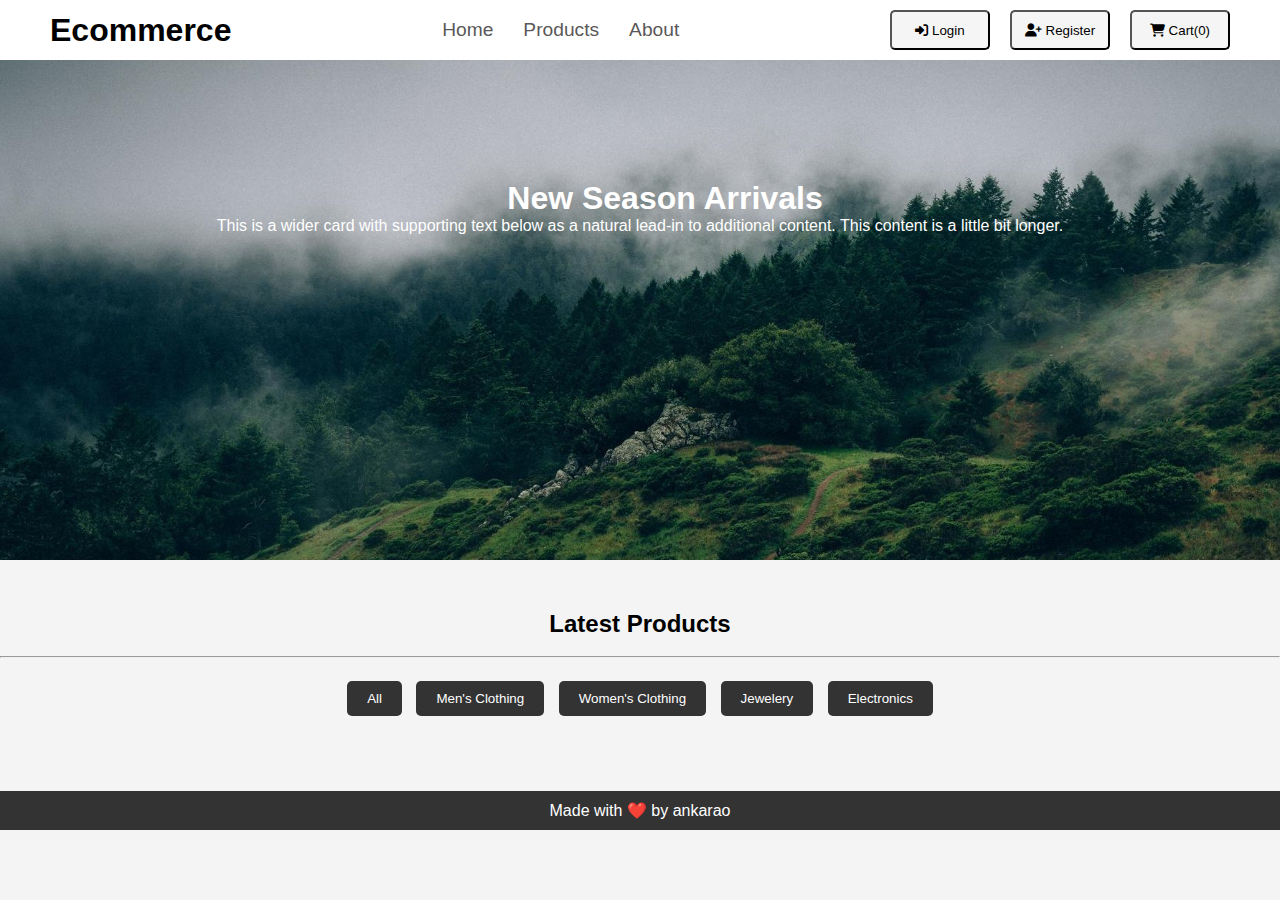
<file: index.html>
<!DOCTYPE html>
<html lang="en">
<head>
    <meta charset="UTF-8">
    <meta http-equiv="X-UA-Compatible" content="IE=edge">
    <meta name="viewport" content="width=device-width, initial-scale=1.0">
    <title>Ecommerce</title>
    <link rel="stylesheet" href="./index.css">
    <link rel="stylesheet" href="https://cdnjs.cloudflare.com/ajax/libs/font-awesome/6.6.0/css/all.min.css">

</head>
<body>
    
     <header>
         <div class="navbar">
        <div id="h1">
            <a href="./index.html"><h1>Ecommerce</h1> </a>

        </div>
        <div id="links">
            <a href="./index.html">Home</a>
            <a href="./product.html">Products</a>
            <a href="./about.html">About</a>
            <!-- <a href="./contact.html">Contact</a> -->
        </div>
        <div id="buttons">
            <a href="./login.html"><button id="btn"><i class="fa-solid fa-right-to-bracket"></i> Login</button></a>
            <a href="./registor.html"><button id="btn"><i class="fa-solid fa-user-plus"></i> Register</button></a>
            <a href="./cart.html"><button id="btn"><i class="fa-solid fa-cart-shopping"></i> Cart <span>(0)</span></button></a>
        </div>
    </div>
    </header> 
    
    <!-- Hero Section -->
    <section class="hero">
        <div class="hero-content">
            <h1>New Season Arrivals</h1>
            <p>This is a wider card with supporting text below as a natural lead-in to additional content. This content is a little bit longer.</p>
        </div>
    </section>

    <!-- Products Section -->
    <section class="products">
        <h2>Latest Products</h2>
        <br>
        <hr><br>

        <div class="filters">
            <button onclick="filterProducts('all')">All</button>
            <button onclick="filterProducts('men\'s clothing')">Men's Clothing</button>
            <button onclick="filterProducts('women\'s clothing')">Women's Clothing</button>
            <button onclick="filterProducts('jewelery')">Jewelery</button>
            <button onclick="filterProducts('electronics')">Electronics</button>
        </div>
        
        <div  id="product-container">
            
            <!-- Product cards will be dynamically inserted here -->
        </div>
    </section>

    <!-- Footer -->
    <footer>
        <p>Made with ❤️ by ankarao</p>
    </footer>

    <script src="index.js"></script>
</body>
</html>
</file>
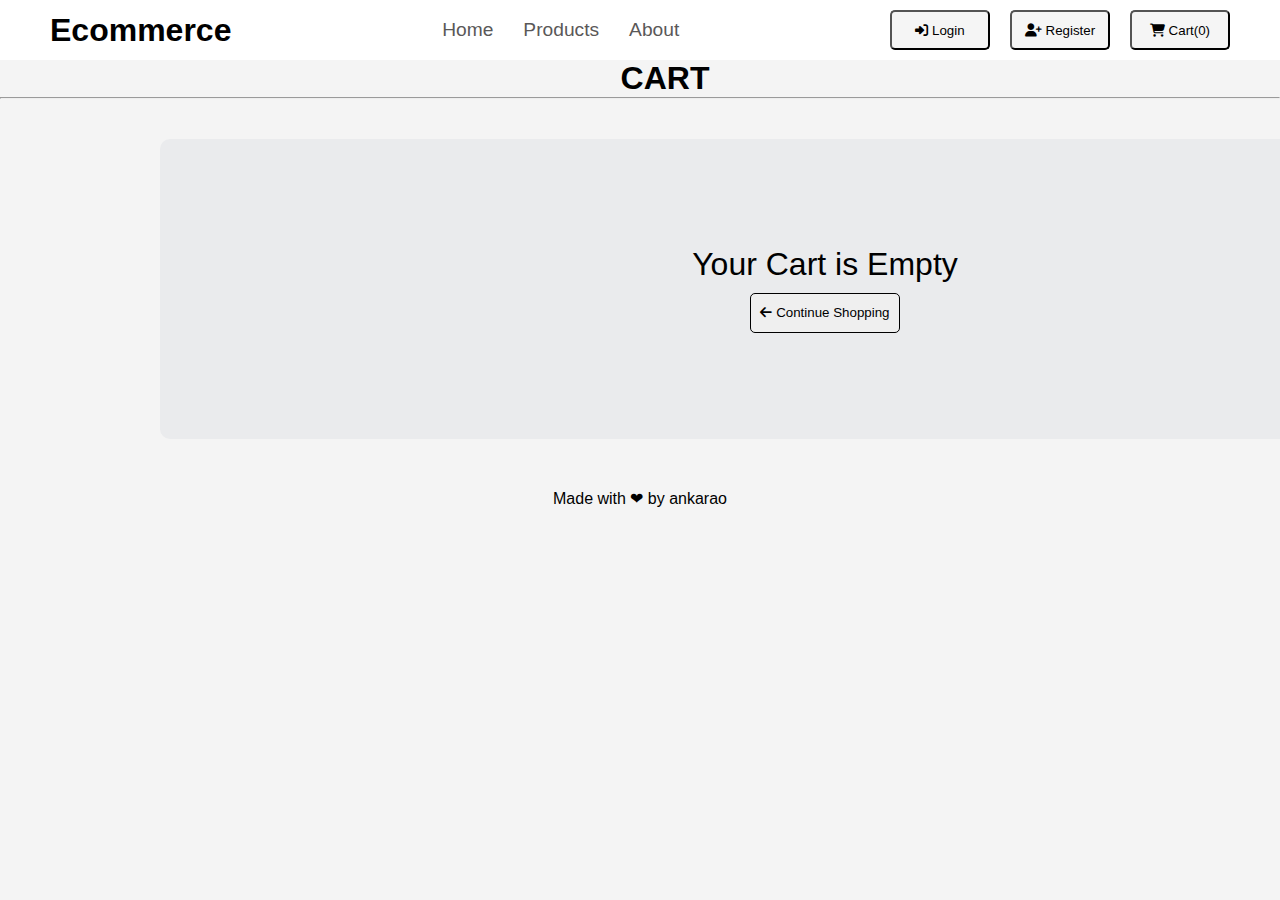
<file: cart.html>
<!DOCTYPE html>
<html lang="en">

<head>
    <meta charset="UTF-8">
    <meta name="viewport" content="width=device-width, initial-scale=1.0">
    <title>Cart</title>
    <link rel="stylesheet" href="https://cdnjs.cloudflare.com/ajax/libs/font-awesome/6.6.0/css/all.min.css">
    <link rel="stylesheet" href="./index.css">
</head>

<body>
    <header>
        <div class="navbar">
            <div id="h1">
                <a href="./index.html"><h1>Ecommerce</h1> </a>
            </div>
            <div id="links">
                <a href="./index.html">Home</a>
                <a href="./product.html">Products</a>
                <a href="./about.html">About</a>
                <!-- <a href="./contact.html">Contact</a> -->
            </div>
            <div id="buttons">
                <a href="./login.html"><button id="btn"><i class="fa-solid fa-right-to-bracket"></i> Login</button></a>
                <a href="./registor.html"><button id="btn"><i class="fa-solid fa-user-plus"></i> Register</button></a>
                <a href="./cart.html"><button id="btn"><i class="fa-solid fa-cart-shopping"></i> Cart <span>(0)</span></button></a>
            </div>
        </div>
    </header>
    <h1 style="text-align: center;">CART</h1>
    <hr>
 
   
    <div id="cartItemsContainer"></div>
    <div id="carteditems"></div>
        <div id="ordereddescription"></div>
    <div id="lastquote">
      <p>Made with ❤ by ankarao</p>
    </div>
  
    <script src="./cart.js"></script>
</body>

</html>
</file>
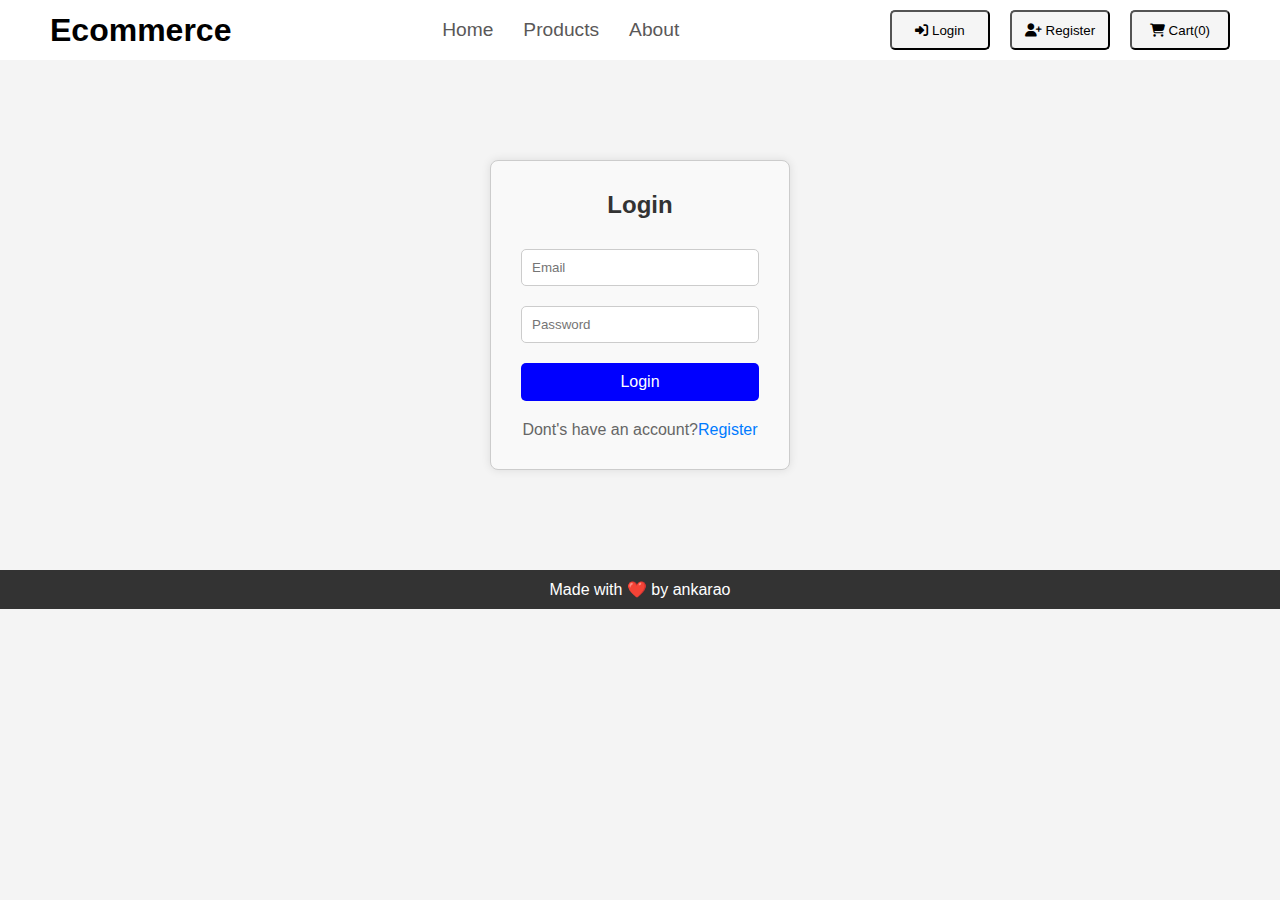
<file: login.html>
<!DOCTYPE html>
<html lang="en">
<head>
    <meta charset="UTF-8">
    <meta name="viewport" content="width=device-width, initial-scale=1.0">
    <title>Document</title>
    <link rel="stylesheet" href="./index.css">
    <link rel="stylesheet" href="https://cdnjs.cloudflare.com/ajax/libs/font-awesome/6.6.0/css/all.min.css">

</head>
<body>
    <header>
        <div class="navbar">
       <div id="h1">
        <a href="./index.html"><h1>Ecommerce</h1> </a>
    </div>
       <div id="links">
           <a href="./index.html">Home</a>
           <a href="./product.html">Products</a>
           <a href="./about.html">About</a>
           <!-- <a href="./contact.html">Contact</a> -->
       </div>
       <div id="buttons">
           <a href="./login.html"><button id="btn"><i class="fa-solid fa-right-to-bracket"></i> Login</button></a>
           <a href="./registor.html"><button id="btn"><i class="fa-solid fa-user-plus"></i> Register</button></a>
           <a href="./cart.html"><button id="btn"><i class="fa-solid fa-cart-shopping"></i> Cart <span>(0)</span></button></a>
       </div>
   </div>
   </header> 
    <div id="login">
        <h2>Login</h2>
        <input type="email" placeholder="Email">
        <input type="text" placeholder="Password">
        <button>Login</button>
        <p>Dont's have an account?<span>Register</span></p>
    </div>
    <footer>
        <p>Made with ❤️ by ankarao</p>
    </footer>
    <script src="./index.js"></script>
</body>
</html>
</file>
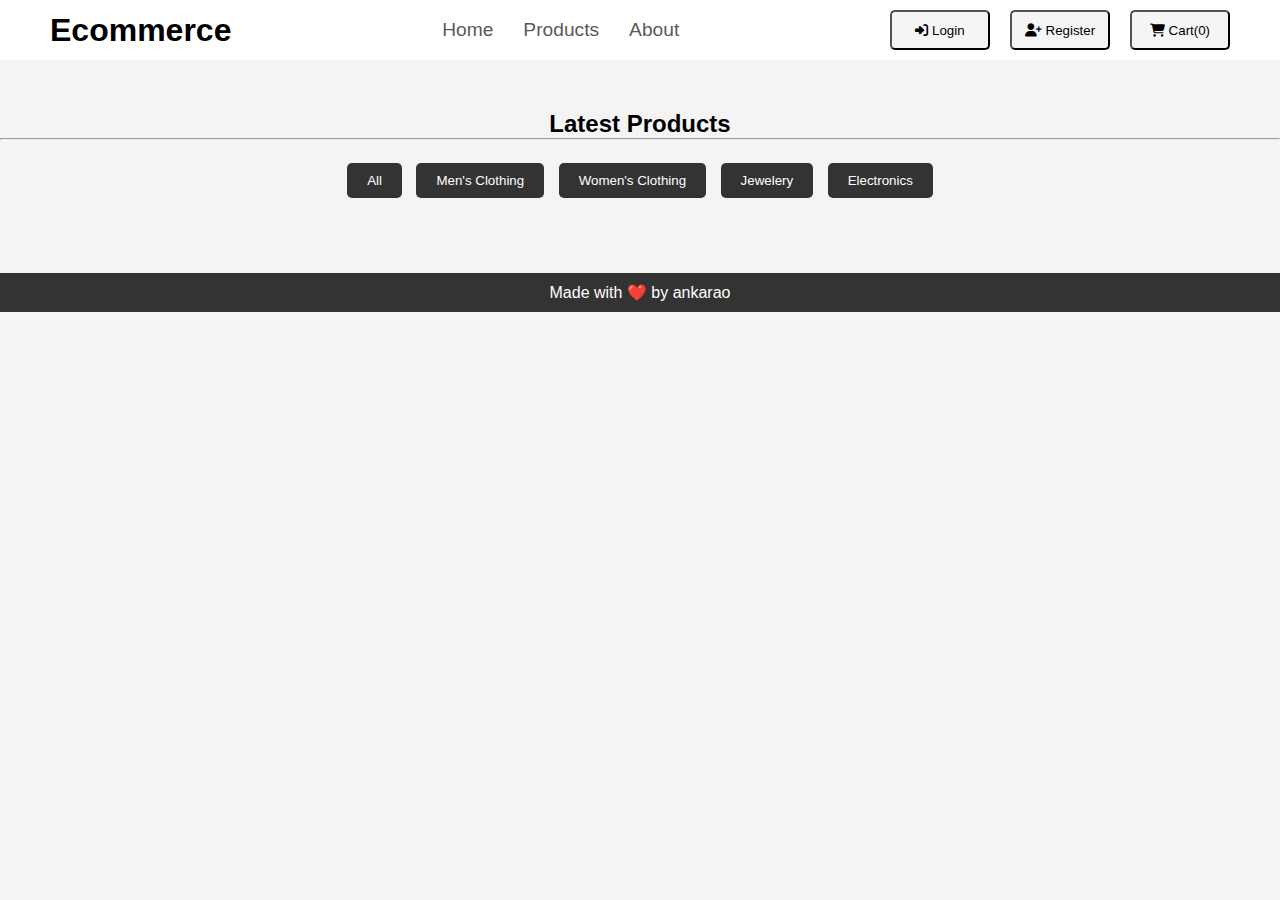
<file: product.html>
<!DOCTYPE html>
<html lang="en">
<head>
    <meta charset="UTF-8">
    <meta http-equiv="X-UA-Compatible" content="IE=edge">
    <meta name="viewport" content="width=device-width, initial-scale=1.0">
    <title>Ecommerce</title>
    <link rel="stylesheet" href="./index.css">
    <link rel="stylesheet" href="https://cdnjs.cloudflare.com/ajax/libs/font-awesome/6.6.0/css/all.min.css">
</head>
<body>
   
    <header>
        <div class="navbar">
       <div id="h1">
    <a href="./index.html"><h1>Ecommerce</h1> </a>

       </div>
       <div id="links">
           <a href="./index.html">Home</a>
           <a href="./product.html">Products</a>
           <a href="./about.html">About</a>
           <!-- <a href="./contact.html">Contact</a> -->
       </div>
       <div id="buttons">
           <a href="./login.html"><button id="btn"><i class="fa-solid fa-right-to-bracket"></i> Login</button></a>
           <a href="./registor.html"><button id="btn"><i class="fa-solid fa-user-plus"></i> Register</button></a>
           <a href="./cart.html"><button id="btn"><i class="fa-solid fa-cart-shopping"></i> Cart <span>(0)</span></button></a>
       </div>
   </div>
   </header> 

    <!-- Products Section -->
    <section class="products">
        <h2>Latest Products</h2>
        <hr><br>
        <div class="filters">
            <button onclick="filterProducts('all')">All</button>
            <button onclick="filterProducts('men\'s clothing')">Men's Clothing</button>
            <button onclick="filterProducts('women\'s clothing')">Women's Clothing</button>
            <button onclick="filterProducts('jewelery')">Jewelery</button>
            <button onclick="filterProducts('electronics')">Electronics</button>
        </div>

        <div  id="product-container">
            <!-- Product cards will be dynamically inserted here -->
        </div>
    </section>

    <!-- Footer -->
    <footer>
        <p>Made with ❤️ by ankarao</p>
    </footer>

    <script src="./index.js"></script>
</body>
</html>
</file>
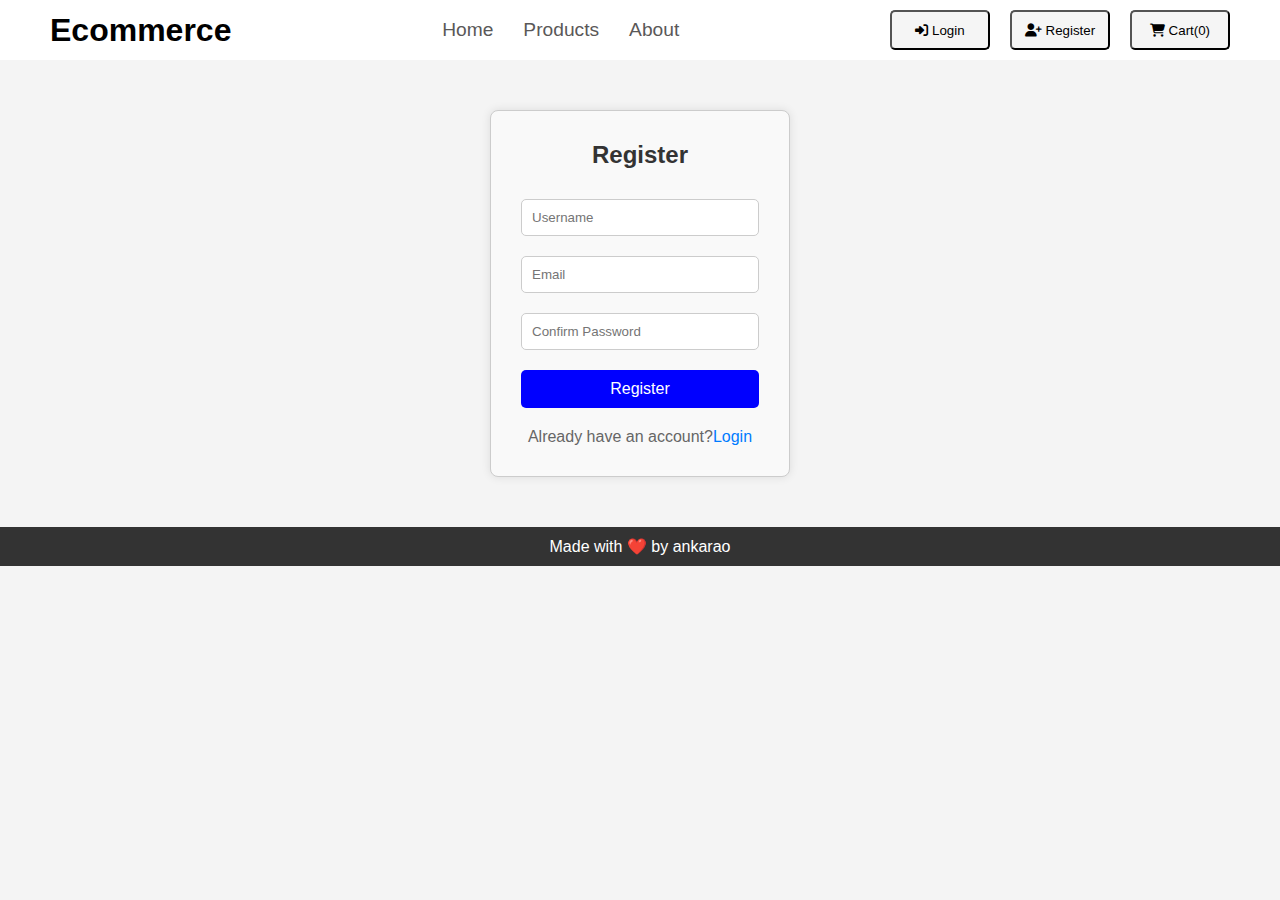
<file: registor.html>
<!DOCTYPE html>
<html lang="en">
<head>
    <meta charset="UTF-8">
    <meta name="viewport" content="width=device-width, initial-scale=1.0">
    <title>Document</title>
    <link rel="stylesheet" href="./index.css">
    <link rel="stylesheet" href="https://cdnjs.cloudflare.com/ajax/libs/font-awesome/6.6.0/css/all.min.css">

</head>
<body>
    <header>
        <div class="navbar">
       <div id="h1">
        <a href="./index.html"><h1>Ecommerce</h1> </a>
    </div>
       <div id="links">
           <a href="./index.html">Home</a>
           <a href="./product.html">Products</a>
           <a href="./about.html">About</a>
           <!-- <a href="./contact.html">Contact</a> -->
       </div>
       <div id="buttons">
           <a href="./login.html"><button id="btn"><i class="fa-solid fa-right-to-bracket"></i> Login</button></a>
           <a href="./registor.html"><button id="btn"><i class="fa-solid fa-user-plus"></i> Register</button></a>
           <a href="./cart.html"><button id="btn"><i class="fa-solid fa-cart-shopping"></i> Cart <span>(0)</span></button></a>
       </div>
   </div>
   </header> 
    <div id="register">
        <h2>Register</h2>
        <input type="text" placeholder="Username">
        <input type="Email" placeholder="Email">
        <input type="text" placeholder="Confirm Password">
        <button>Register</button>
      <p>Already have an account?<span>Login</span></p>
</div>
<footer>
    <p>Made with ❤️ by ankarao</p>
</footer>
    <script src="./index.js"></script>
</body>
</html>
</file>
<file: index.css>
/* General Styles */
body {
    font-family: Arial, sans-serif;
    /* margin: 0; */
    /* padding: 0; */
    background-color: #f4f4f4;
}

.container {
    width: 80%;
    margin: auto;
    display: flex;
    justify-content: space-between;
    align-items: center;
}
#h1 a{
    color: #000;
    text-decoration: none;
}

* {
    margin: 0;
    padding: 0;
    box-sizing: border-box;
    position: relative;
}

.navbar {
    padding: 10px 0;
    display: flex;
    justify-content: space-between;
    align-items: center;
    position: sticky;
 /* position: fixed; */

    top: 0;
    z-index: 1000;
    background-color: white;
}

h1 {
    margin-left: 50px;
    /* margin: 0; */
}

#links {
    display: flex;
    gap: 30px;

}

#links a {
    text-decoration: none;
    font-size: larger;
    color: rgb(90, 88, 88);
}

#links a:hover {
    color: black;
}

#buttons {
    display: flex;
    gap: 20px;
    margin-right: 50px;
}

#btn {
    background-color: whitesmoke;
    height: 40px;
    width: 100px;
    border-radius: 5px;
}

#btn:hover {
    cursor: pointer;
    background-color:black;
    color:whitesmoke
}

/* Hero Section Styles */
.hero {
    background-image: url('./assests/main.png\ copy.jpg');
    background-size: cover;
    background-position: center;
    color: #fff;
    text-align: center;
    padding: 100px 0;
    height: 500px;
}

.hero-content {
    /* background: rgba(0, 0, 0, 0.5); */
    display: inline-block;
    padding: 20px;
    border-radius: 8px;
}

/* Product Section Styles */
.products {
    padding: 50px 0;
    text-align: center;
}

.filters {
    margin-bottom: 20px;
}

.filters button {
    margin: 5px;
    padding: 10px 20px;
    background-color: #333;
    color: #fff;
    border: none;
    cursor: pointer;
    border-radius: 5px;
}

.filters button:hover {
    background-color: #555;
}

#product-container {
    display: flex;
    flex-wrap: wrap;
    justify-content: space-around;
}

.product-card {
    width: 350px;
    margin: 20px;
    padding: 10px;
    border: 1px solid #ddd;
    border-radius: 5px;
    background-color: #fff;
    text-align: center;
}

.product-card img {
    width: 200px;
    height: 350px;
}

.product-card button {
    background-color: #333;
    color: #fff;
    border: none;
    padding: 10px;
    cursor: pointer;
    border-radius: 5px;
    margin-top: 10px;
}

.product-card button:hover {
    background-color: #555;
}

/* Footer Styles */
footer {
    background-color: #333;
    color: #fff;
    text-align: center;
    padding: 10px 0;
    /* position: fixed; */
    width: 100%;
    bottom: 0;
}

/* ///login page// */
/* login styling */
#login {
    width: 300px;
    margin: 100px auto;
    padding: 30px;
    border: 1px solid #ccc;
    border-radius: 8px;
    box-shadow: 0px 0px 10px rgba(0, 0, 0, 0.1);
    background-color: #f9f9f9;
    text-align: center;
}

#login h2 {
    margin-bottom: 20px;
    font-size: 24px;
    color: #333;
}

#login input[type="email"],
#login input[type="text"] {
    width: 100%;
    padding: 10px;
    margin: 10px 0;
    border: 1px solid #ccc;
    border-radius: 5px;
    box-sizing: border-box;
}

#login button {
    width: 100%;
    padding: 10px;
    margin-top: 10px;
    background-color:blue;
    border: none;
    border-radius: 5px;
    color: white;
    font-size: 16px;
    cursor: pointer;
}

#login button:hover {
    background-color:black;
}

#login p {
    margin-top: 20px;
    color: #666;
}

#login span {
    color: #007BFF;
    cursor: pointer;
}

#login span:hover {
    color: #0056b3;
}
/* login ends */

/* //registor// */
/* register styling */
#register {
    width: 300px;
    margin: 50px auto;
    padding: 30px;
    border: 1px solid #ccc;
    border-radius: 8px;
    box-shadow: 0px 0px 10px rgba(0, 0, 0, 0.1);
    background-color: #f9f9f9;
    text-align: center;
}

#register h2 {
    margin-bottom: 20px;
    font-size: 24px;
    color: #333;
}

#register input[type="text"],
#register input[type="email"] {
    width: 100%;
    padding: 10px;
    margin: 10px 0;
    border: 1px solid #ccc;
    border-radius: 5px;
    box-sizing: border-box;
}

#register button {
    width: 100%;
    padding: 10px;
    margin-top: 10px;
    background-color: blue;
    border: none;
    border-radius: 5px;
    color: white;
    font-size: 16px;
    cursor: pointer;
}

#register button:hover {
    background-color:black;
}

#register p {
    margin-top: 20px;
    color: #666;
}

#register span {
    color: #007BFF;
    cursor: pointer;

}

#register span:hover {
    color: #0056b3;
}
/* //about// */
#aboutcontent{
    margin: 0 160px;
    font-size: large;
    line-height: 150%;
}
#producttitle{
    text-align: center;
    margin: 40px;
}
#images{
    display: flex;
    justify-content: center;
}
#images div{
    height: 250px;
    width: 260;
    border: 1px solid rgb(191, 186, 186);
    margin: 10px;
    border-radius: 5px;
    text-align: center;
}
#images p{
    font-size: larger;
    margin: 10px;
}
#images img{
    height: 200px;
    width: 260px;
    border-radius: 5px;
    
}
#lastquote{
    text-align: center;
    margin: 50px;
}
/* about styling ends */




/* //add to cart// */

#cartdiv{
    margin-left: 160px;
     height: 300px;
     width: 1330px;
     display: flex;
     flex-direction: column;
     justify-content: center;
     align-items: center;
    background-color: rgb(234, 235, 237);
    text-align: center;
    border-radius: 10px;
 }
 #cartpara{
     margin-bottom: 10px;
     font-size: xx-large;
 }
 #cartdiv button{
     height: 40px;
     width: 150px;
     border-radius: 5px;
     border: 1px solid black;
     cursor: pointer;
 }
 #cartdiv button:hover{
     background-color: black;
     color: azure;
 }
#cartItemsContainer {
    
    display: flex;
    justify-content: space-between;
    padding: 20px;
    gap: 20px; 
}

#carteditems {
    flex: 2; /* Takes up more space */
}

#ordereddescription {
    flex: 1; /* Takes up less space */
}

/* Table styling */
.cart-table {
    width: 100%;
    border-collapse: collapse;
    border-radius: 10px;
}

.cart-table th, .cart-table td {
    padding: 10px;
    text-align: left;
    border: 1px solid #ddd;
}

.cart-table th {
    background-color: #f4f4f4;
}

.product-image {
    width: 100px;
    height: auto;
}

.quantity-control {
    display: flex;
    align-items: center;
    gap: 10px;
}

.quantity-control span {
    padding: 0 10px;
    cursor: pointer;
    font-size: 18px;
}

/* Styling for the order summary */
.order-details {
    border: 1px solid #000;
    padding: 15px;
    background-color: #f9f9f9;
    border-radius: 10px;

}

.order-details h2 {
    text-align: center;
    font-size: 24px;
    margin-bottom: 10px;
}

.order-details table {
    width: 100%;
    height: 150px;
}



.order-details .spn {
    float: right;
}

.order-details b {
    font-size: 18px;
}

.order-details p{
    float: right; 
}

/* checkout button */
.checkout-btn-container {
    text-align: center;
    margin-top: 20px;
}

.checkout-btn {
    background-color:black;
    color: white;
    padding: 10px 20px;
    border: none;
    cursor: pointer;
    font-size: 16px;
    height: 50px;
    width: 350px;
    border-radius: 5px;
}

.checkout-btn:hover {
    background-color:black;
}
/* checkout button ends */
</file>
